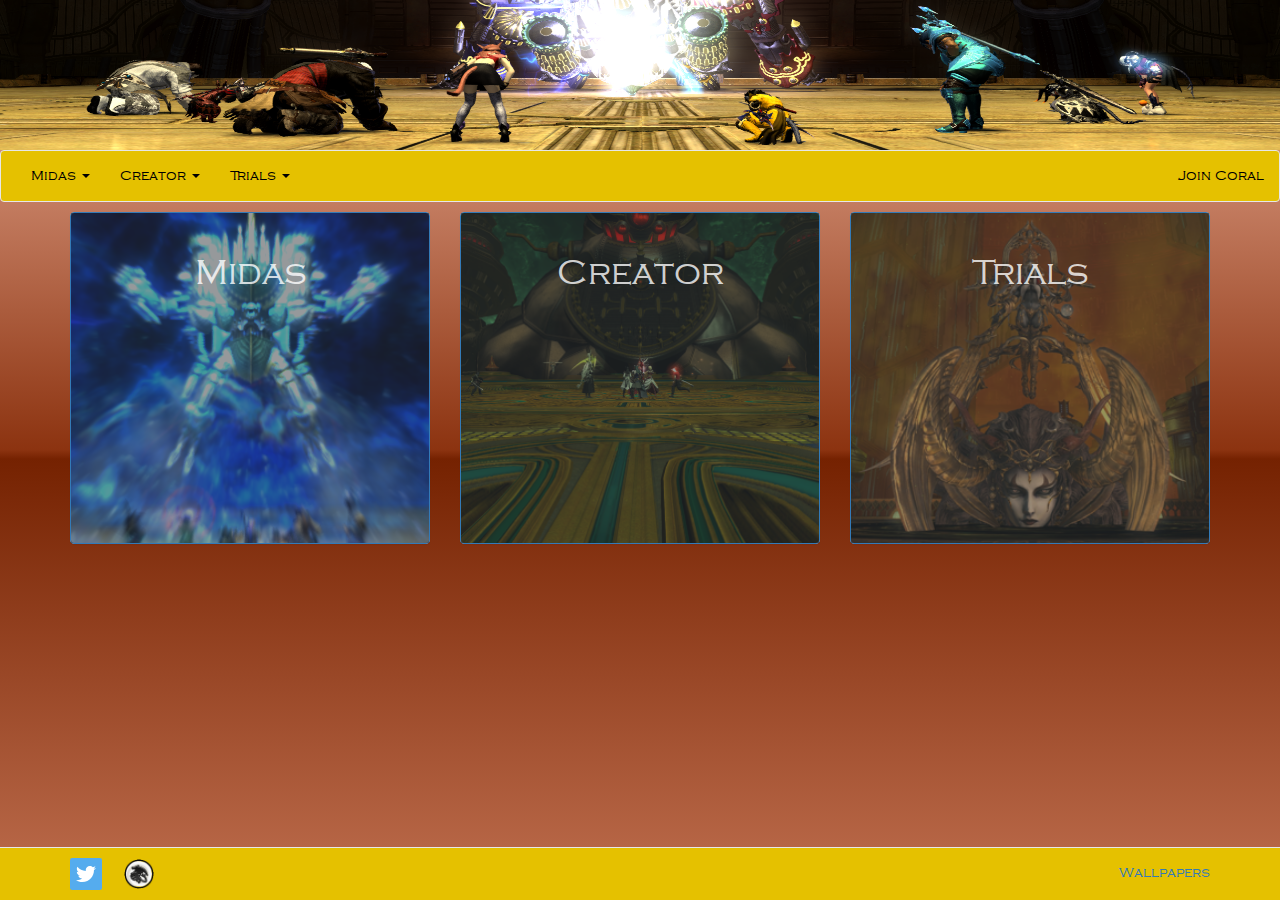
<file: index.html>
<!DOCTYPE html>
<html>
    <head>
        <title>Coral Team 1 Progression Archive</title>
        <meta name="viewport" content="width=device-width, initial-scale=1.0" charset="utf-8">
        <link href="css/bootstrap.min.css" rel="stylesheet" type="text/css"/>
        <link href="css/stylesheet.css" rel="stylesheet" type="text/css"/>
    </head>    
<body>
    <a href="index.html"><div class="banner"></div></a>
    <!--navbar-->
    <div class="navbar navbar-default">
        <button type="button" class="navbar-toggle collapsed" data-toggle="collapse" data-target=".navHeaderCollapse">
            <span class="icon-bar"></span>
            <span class="icon-bar"></span>
            <span class="icon-bar"></span>
        </button>
        <div class="collapse navbar-collapse navHeaderCollapse">
            <ul id="nav" class="nav navbar-nav navbar-left">
                <li class="dropdown">
                    <a data-target="#" class="dropdown-toggle" data-toggle="dropdown">Midas <b class="caret"></b></a>
                    <ul class="dropdown-menu">
                        <li><a href="midas.html">Burden of the Son</a></li>
                    </ul>
                </li>
                <li class="dropdown">
                    <a data-target="#" class="dropdown-toggle" data-toggle="dropdown">Creator <b class="caret"></b></a>
                    <ul class="dropdown-menu">
                        <li><a href="creator.html">Eyes of the Creator</a></li>
                        <li><a href="creator2.html">Breath of the Creator</a></li>
                        <li><a href="creator3.html">Heart of the Creator</a></li>
                        <li><a href="creator4.html">Soul of the Creator</a></li>
                    </ul>
                </li>
                <li class="dropdown">
                    <a data-target="#" class="dropdown-toggle" data-toggle="dropdown">Trials <b class="caret"></b></a>
                    <ul class="dropdown-menu">
                        <li><a href="trial.html">Sophia</a></li>
                    </ul>
                </li>
            </ul>
            <ul id="nav" class="nav navbar-nav navbar-right">
                <li><a href="http://coralffxiv.enjin.com/recruitment" target="_blank">Join Coral</a></li>
            </ul>
        </div>
    </div>
    <!--navbar end-->
    <div class="content-body">
    <!--content body-->    
        <div class="container">
            <div class="row">
                <div class="col-md-4">
                    <div class="panel panel-primary panel-midas">
                        <div class="panel-body panel-transparent">
                            <a href="midas.html"><div class="tile glow-midas">
                                <h1>Midas</h1>
                            </div></a>
                        </div>
                    </div>
                </div>            
                <div class="col-md-4">
                    <div class="panel panel-primary panel-creator">
                        <div class="panel-body panel-transparent">
                            <a href="creator.html"><div class="tile glow-creator">
                                <h1>Creator</h1>
                            </div></a>
                        </div>
                    </div>
                </div>
                <div class="col-md-4">
                    
                    <div class="panel panel-primary panel-trial">
                         <div class="panel-body panel-transparent">
                             <a href="trial.html"><div class="tile glow-trial">
                                 <h1>Trials</h1>
                             </div></a>
                         </div>
                    </div>
                </div>
            </div>
        </div>
    <!--content body end-->
    </div>
    <!--footer start-->
    <nav class="navbar navbar-default navbar-fixed-bottom">
        <div class="container">
            <div class="navbar-text navbar-left" style="margin:-10px 0;padding:20px 0;width:100%">
                <div style="float:left;"><a target="_blank" href="http://www.twitter.com/jackboulton_"><img src="assets/twitter.svg"/></a> &emsp; <a target="_blank" href="http://coralffxiv.enjin.com/recruitment"><img style="width:30px;height:30px;" src="assets/fcLogo.png"/></a></div>
                <div class="footer-right"><a href="wallpaper.html">Wallpapers</a></div>
            </div>
        </div>
    </nav>
<script src="https://ajax.googleapis.com/ajax/libs/jquery/1.11.3/jquery.min.js"></script>
<script src="js/bootstrap.js"></script>
    <!--footer end-->
</body>
</html>
</file>
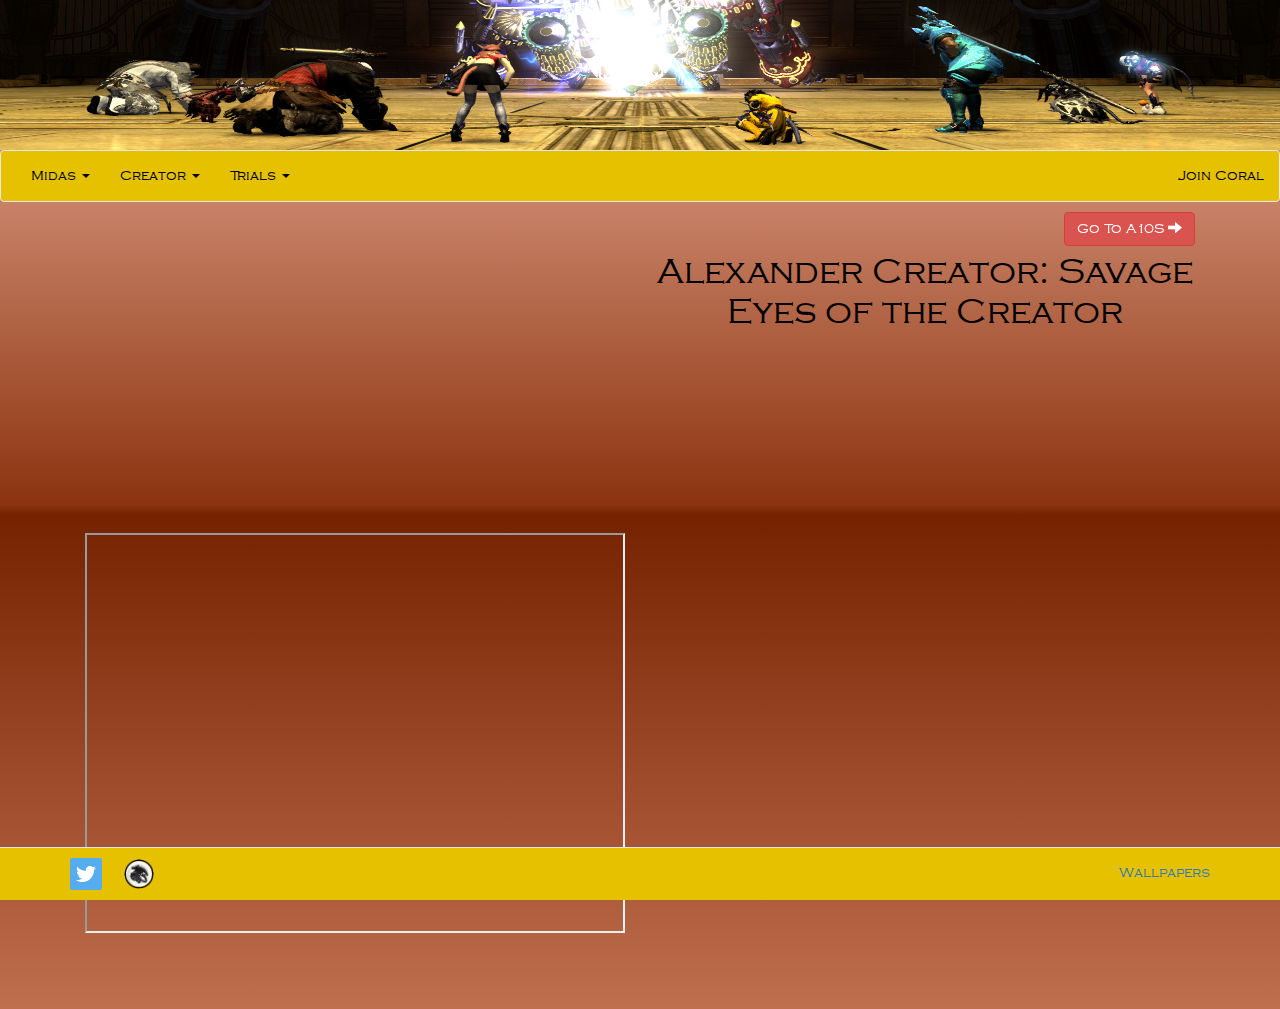
<file: creator.html>
<!DOCTYPE html>
<html>
    <head>
        <title>Coral Team 1 Progression Archive</title>
        <meta name="viewport" content="width=device-width, initial-scale=1.0" charset="utf-8">
        <link href="css/bootstrap.min.css" rel="stylesheet" type="text/css"/>
        <link href="css/stylesheet.css" rel="stylesheet" type="text/css"/>
    </head>    
<body>
    <a href="index.html"><div class="banner"></div></a>
    <!--navbar-->
    <div class="navbar navbar-default">
        <button type="button" class="navbar-toggle collapsed" data-toggle="collapse" data-target=".navHeaderCollapse">
            <span class="icon-bar"></span>
            <span class="icon-bar"></span>
            <span class="icon-bar"></span>
        </button>
        <div class="collapse navbar-collapse navHeaderCollapse">
            <ul id="nav" class="nav navbar-nav navbar-left">
                <li class="dropdown">
                    <a data-target="#" class="dropdown-toggle" data-toggle="dropdown">Midas <b class="caret"></b></a>
                    <ul class="dropdown-menu">
                        <li><a href="midas.html">Burden of the Son</a></li>
                    </ul>
                </li>
                <li class="dropdown">
                    <a data-target="#" class="dropdown-toggle" data-toggle="dropdown">Creator <b class="caret"></b></a>
                    <ul class="dropdown-menu">
                        <li><a href="creator.html">Eyes of the Creator</a></li>
                        <li><a href="creator2.html">Breath of the Creator</a></li>
                        <li><a href="creator3.html">Heart of the Creator</a></li>
                        <li><a href="creator4.html">Soul of the Creator</a></li>
                    </ul>
                </li>
                <li class="dropdown">
                    <a data-target="#" class="dropdown-toggle" data-toggle="dropdown">Trials <b class="caret"></b></a>
                    <ul class="dropdown-menu">
                        <li><a href="trial.html">Sophia</a></li>
                    </ul>
                </li>
            </ul>
            <ul id="nav" class="nav navbar-nav navbar-right">
                <li><a href="http://coralffxiv.enjin.com/recruitment" target="_blank">Join Coral</a></li>
            </ul>
        </div>
    </div>
    <!--navbar end-->
    <div class="content-body">
    <!--content body-->    
        <div class="container">
            <div class="col-md-6">
                <div class="video">
                    <iframe width="100%" height="315" src="https://www.youtube.com/embed/7tZzpkk8kj0" frameborder="0" allowfullscreen></iframe>
                </div>
                <div>
                    <iframe src="https://www.fflogs.com/reports/2mrhnHaMtLTK1fyW#fight=3&type=damage-done" width="100%" height="400px"></iframe>
                </div>
            </div>
            <div class="col-md-6">
                <a href="creator2.html"><button type="button" class="btn btn-danger hvr-back-pulse" style="float:right;">Go To A10S <span class="glyphicon glyphicon-arrow-right"></span></button></a><br/>
                <h1 style="text-align:center">Alexander Creator: Savage Eyes of the Creator</h1>
            </div>
        </div>
    <!--content body end-->
    </div>
    <!--footer start-->
    <nav class="navbar navbar-default navbar-fixed-bottom">
        <div class="container">
            <div class="navbar-text navbar-left" style="margin:-10px 0;padding:20px 0;width:100%">
                <div style="float:left;"><a target="_blank" href="http://www.twitter.com/jackboulton_"><img src="assets/twitter.svg"/></a> &emsp; <a target="_blank" href="http://coralffxiv.enjin.com/recruitment"><img style="width:30px;height:30px;" src="assets/fcLogo.png"/></a></div>
                <div class="footer-right"><a href="wallpaper.html">Wallpapers</a></div>
            </div>
        </div>
    </nav>
<script src="https://ajax.googleapis.com/ajax/libs/jquery/1.11.3/jquery.min.js"></script>
<script src="js/bootstrap.js"></script>
    <!--footer end-->
</body>
</html>
</file>
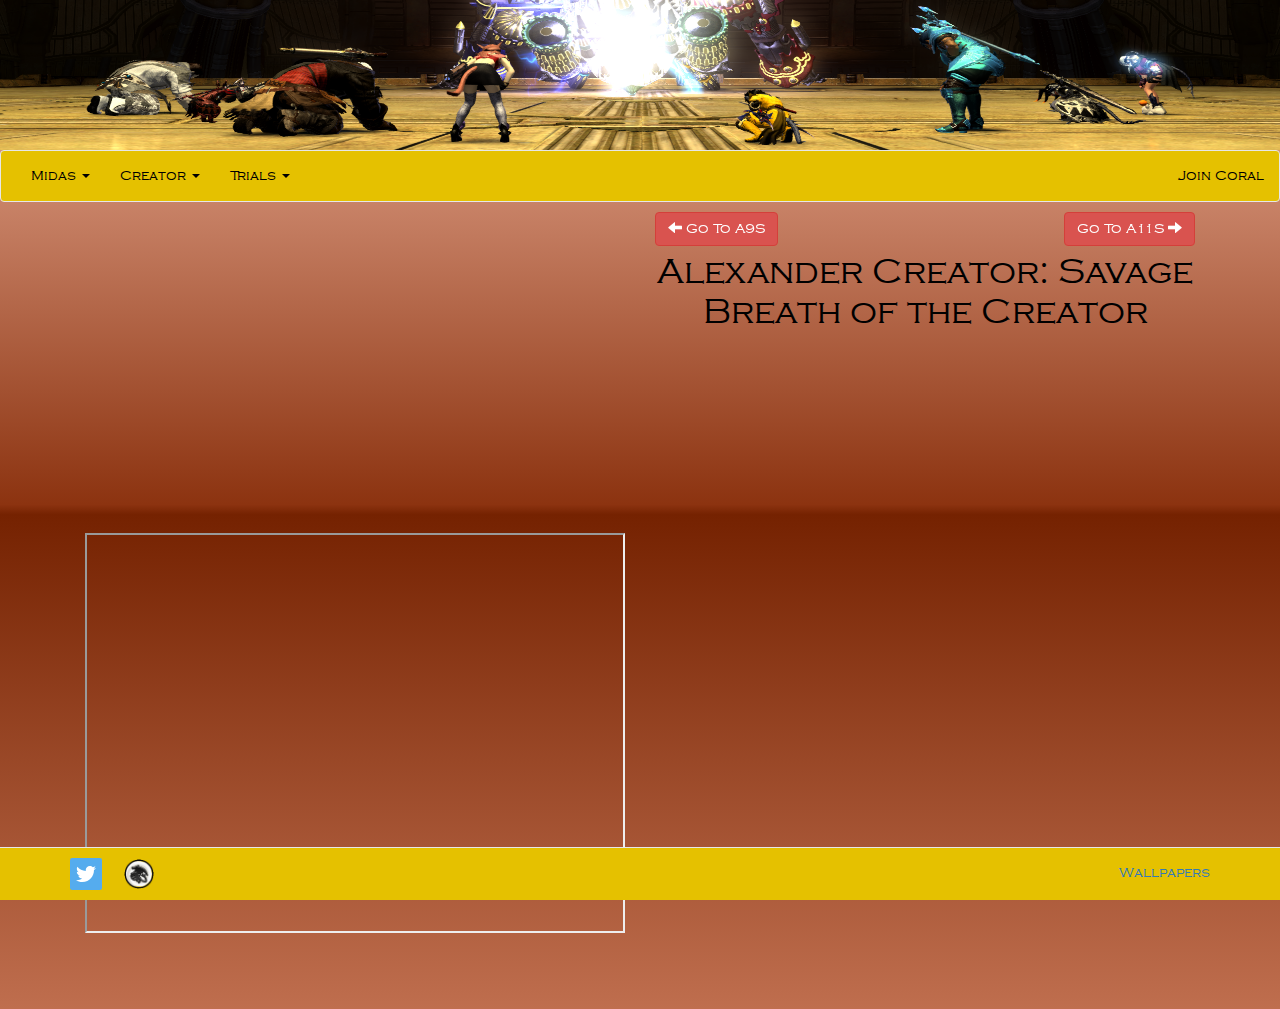
<file: creator2.html>
<!DOCTYPE html>
<html>
    <head>
        <title>Coral Team 1 Progression Archive</title>
        <meta name="viewport" content="width=device-width, initial-scale=1.0" charset="utf-8">
        <link href="css/bootstrap.min.css" rel="stylesheet" type="text/css"/>
        <link href="css/stylesheet.css" rel="stylesheet" type="text/css"/>
    </head>    
<body>
    <a href="index.html"><div class="banner"></div></a>
    <!--navbar-->
    <div class="navbar navbar-default">
        <button type="button" class="navbar-toggle collapsed" data-toggle="collapse" data-target=".navHeaderCollapse">
            <span class="icon-bar"></span>
            <span class="icon-bar"></span>
            <span class="icon-bar"></span>
        </button>
        <div class="collapse navbar-collapse navHeaderCollapse">
            <ul id="nav" class="nav navbar-nav navbar-left">
                <li class="dropdown">
                    <a data-target="#" class="dropdown-toggle" data-toggle="dropdown">Midas <b class="caret"></b></a>
                    <ul class="dropdown-menu">
                        <li><a href="midas.html">Burden of the Son</a></li>
                    </ul>
                </li>
                <li class="dropdown">
                    <a data-target="#" class="dropdown-toggle" data-toggle="dropdown">Creator <b class="caret"></b></a>
                    <ul class="dropdown-menu">
                        <li><a href="creator.html">Eyes of the Creator</a></li>
                        <li><a href="creator2.html">Breath of the Creator</a></li>
                        <li><a href="creator3.html">Heart of the Creator</a></li>
                        <li><a href="creator4.html">Soul of the Creator</a></li>
                    </ul>
                </li>
                <li class="dropdown">
                    <a data-target="#" class="dropdown-toggle" data-toggle="dropdown">Trials <b class="caret"></b></a>
                    <ul class="dropdown-menu">
                        <li><a href="trial.html">Sophia</a></li>
                    </ul>
                </li>
            </ul>
            <ul id="nav" class="nav navbar-nav navbar-right">
                <li><a href="http://coralffxiv.enjin.com/recruitment" target="_blank">Join Coral</a></li>
            </ul>
        </div>
    </div>
    <!--navbar end-->
    <div class="content-body">
    <!--content body-->    
        <div class="container">
            <div class="col-md-6">
                <div class="video">
                    <iframe width="100%" height="315" src="https://www.youtube.com/embed/FBS9fDAER2U" frameborder="0" allowfullscreen></iframe>
                </div>
                <div>
                    <iframe src="https://www.fflogs.com/reports/hyWfTDFLxwk4MC9c#fight=18&type=damage-done" width="100%" height="400px"></iframe>
                </div>
            </div>
            <div class="col-md-6">
                <a href="creator.html"><button type="button" class="btn btn-danger hvr-back-pulse" style="float:left;"><span class="glyphicon glyphicon-arrow-left"></span> Go To A9S</button></a>
                <a href="creator3.html"><button type="button" class="btn btn-danger hvr-back-pulse" style="float:right;">Go To A11S <span class="glyphicon glyphicon-arrow-right"></span></button></a><br/>
                <h1 style="text-align:center">Alexander Creator: Savage Breath of the Creator</h1>
            </div>
        </div>
    <!--content body end-->
    </div>
    <!--footer start-->
    <nav class="navbar navbar-default navbar-fixed-bottom">
        <div class="container">
            <div class="navbar-text navbar-left" style="margin:-10px 0;padding:20px 0;width:100%">
                <div style="float:left;"><a target="_blank" href="http://www.twitter.com/jackboulton_"><img src="assets/twitter.svg"/></a> &emsp; <a target="_blank" href="http://coralffxiv.enjin.com/recruitment"><img style="width:30px;height:30px;" src="assets/fcLogo.png"/></a></div>
                <div class="footer-right"><a href="wallpaper.html">Wallpapers</a></div>
            </div>
        </div>
    </nav>
<script src="https://ajax.googleapis.com/ajax/libs/jquery/1.11.3/jquery.min.js"></script>
<script src="js/bootstrap.js"></script>
    <!--footer end-->
</body>
</html>
</file>
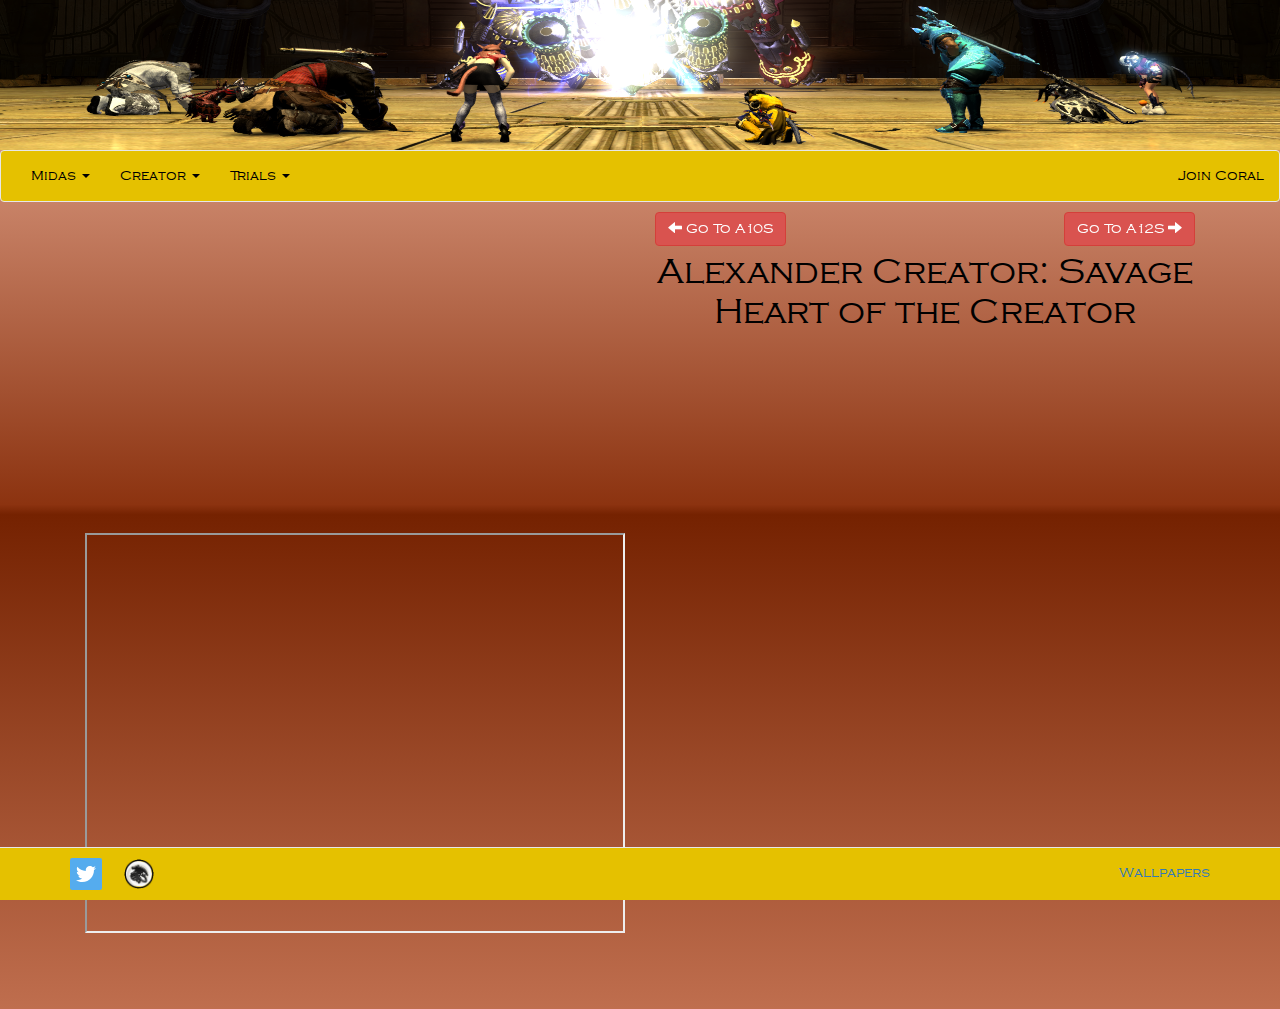
<file: creator3.html>
<!DOCTYPE html>
<html>
    <head>
        <title>Coral Team 1 Progression Archive</title>
        <meta name="viewport" content="width=device-width, initial-scale=1.0" charset="utf-8">
        <link href="css/bootstrap.min.css" rel="stylesheet" type="text/css"/>
        <link href="css/stylesheet.css" rel="stylesheet" type="text/css"/>
    </head>    
<body>
    <a href="index.html"><div class="banner"></div></a>
    <!--navbar-->
    <div class="navbar navbar-default">
        <button type="button" class="navbar-toggle collapsed" data-toggle="collapse" data-target=".navHeaderCollapse">
            <span class="icon-bar"></span>
            <span class="icon-bar"></span>
            <span class="icon-bar"></span>
        </button>
        <div class="collapse navbar-collapse navHeaderCollapse">
            <ul id="nav" class="nav navbar-nav navbar-left">
                <li class="dropdown">
                    <a data-target="#" class="dropdown-toggle" data-toggle="dropdown">Midas <b class="caret"></b></a>
                    <ul class="dropdown-menu">
                        <li><a href="midas.html">Burden of the Son</a></li>
                    </ul>
                </li>
                <li class="dropdown">
                    <a data-target="#" class="dropdown-toggle" data-toggle="dropdown">Creator <b class="caret"></b></a>
                    <ul class="dropdown-menu">
                        <li><a href="creator.html">Eyes of the Creator</a></li>
                        <li><a href="creator2.html">Breath of the Creator</a></li>
                        <li><a href="creator3.html">Heart of the Creator</a></li>
                        <li><a href="creator4.html">Soul of the Creator</a></li>
                    </ul>
                </li>
                <li class="dropdown">
                    <a data-target="#" class="dropdown-toggle" data-toggle="dropdown">Trials <b class="caret"></b></a>
                    <ul class="dropdown-menu">
                        <li><a href="trial.html">Sophia</a></li>
                    </ul>
                </li>
            </ul>
            <ul id="nav" class="nav navbar-nav navbar-right">
                <li><a href="http://coralffxiv.enjin.com/recruitment" target="_blank">Join Coral</a></li>
            </ul>
        </div>
    </div>
    <!--navbar end-->
    <div class="content-body">
    <!--content body-->    
        <div class="container">
            <div class="col-md-6">
                <div class="video">
                    <iframe width="100%" height="315" src="https://www.youtube.com/embed/pVwWj62YrGA" frameborder="0" allowfullscreen></iframe>
                </div>
                <div>
                    <iframe src="https://www.fflogs.com/reports/ZLCGzwFvqaH7K1xN#fight=1&type=damage-done" width="100%" height="400px"></iframe>
                </div>
            </div>
            <div class="col-md-6">
                <a href="creator2.html"><button type="button" class="btn btn-danger hvr-back-pulse" style="float:left;"><span class="glyphicon glyphicon-arrow-left"></span> Go To A10S</button></a>
                <a href="creator4.html"><button type="button" class="btn btn-danger hvr-back-pulse" style="float:right;">Go To A12S <span class="glyphicon glyphicon-arrow-right"></span></button></a><br/>
                <h1 style="text-align:center">Alexander Creator: Savage Heart of the Creator</h1>
            </div>
        </div>
    <!--content body end-->
    </div>
    <!--footer start-->
    <nav class="navbar navbar-default navbar-fixed-bottom">
        <div class="container">
            <div class="navbar-text navbar-left" style="margin:-10px 0;padding:20px 0;width:100%">
                <div style="float:left;"><a target="_blank" href="http://www.twitter.com/jackboulton_"><img src="assets/twitter.svg"/></a> &emsp; <a target="_blank" href="http://coralffxiv.enjin.com/recruitment"><img style="width:30px;height:30px;" src="assets/fcLogo.png"/></a></div>
                <div class="footer-right"><a href="wallpaper.html">Wallpapers</a></div>
            </div>
        </div>
    </nav>
<script src="https://ajax.googleapis.com/ajax/libs/jquery/1.11.3/jquery.min.js"></script>
<script src="js/bootstrap.js"></script>
    <!--footer end-->
</body>
</html>
</file>
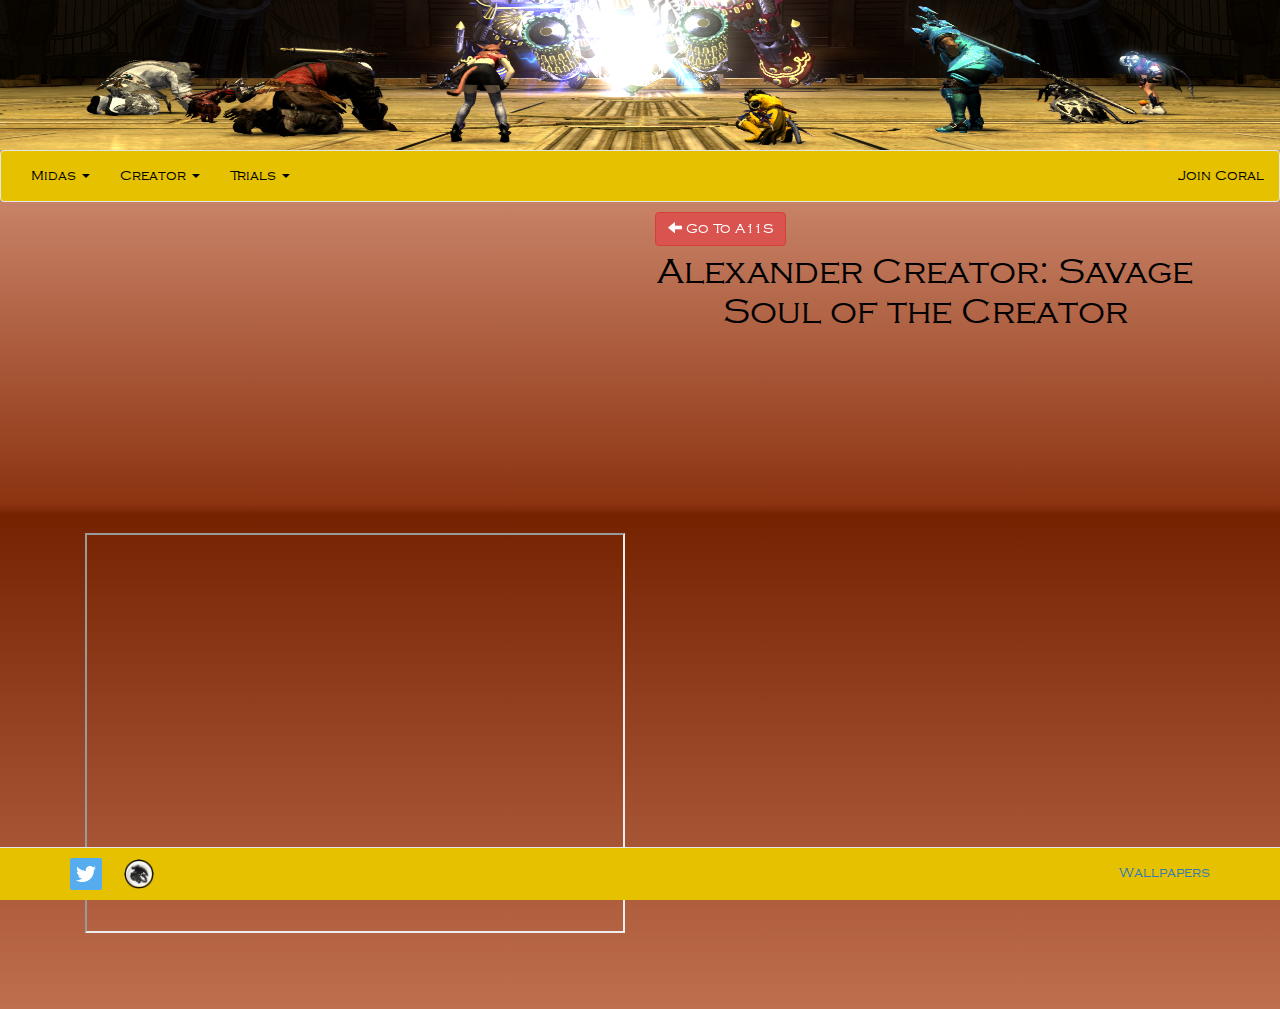
<file: creator4.html>
<!DOCTYPE html>
<html>
    <head>
        <title>Coral Team 1 Progression Archive</title>
        <meta name="viewport" content="width=device-width, initial-scale=1.0" charset="utf-8">
        <link href="css/bootstrap.min.css" rel="stylesheet" type="text/css"/>
        <link href="css/stylesheet.css" rel="stylesheet" type="text/css"/>
    </head>    
<body>
    <a href="index.html"><div class="banner"></div></a>
    <!--navbar-->
    <div class="navbar navbar-default">
        <button type="button" class="navbar-toggle collapsed" data-toggle="collapse" data-target=".navHeaderCollapse">
            <span class="icon-bar"></span>
            <span class="icon-bar"></span>
            <span class="icon-bar"></span>
        </button>
        <div class="collapse navbar-collapse navHeaderCollapse">
            <ul id="nav" class="nav navbar-nav navbar-left">
                <li class="dropdown">
                    <a data-target="#" class="dropdown-toggle" data-toggle="dropdown">Midas <b class="caret"></b></a>
                    <ul class="dropdown-menu">
                        <li><a href="midas.html">Burden of the Son</a></li>
                    </ul>
                </li>
                <li class="dropdown">
                    <a data-target="#" class="dropdown-toggle" data-toggle="dropdown">Creator <b class="caret"></b></a>
                    <ul class="dropdown-menu">
                        <li><a href="creator.html">Eyes of the Creator</a></li>
                        <li><a href="creator2.html">Breath of the Creator</a></li>
                        <li><a href="creator3.html">Heart of the Creator</a></li>
                        <li><a href="creator4.html">Soul of the Creator</a></li>
                    </ul>
                </li>
                <li class="dropdown">
                    <a data-target="#" class="dropdown-toggle" data-toggle="dropdown">Trials <b class="caret"></b></a>
                    <ul class="dropdown-menu">
                        <li><a href="trial.html">Sophia</a></li>
                    </ul>
                </li>
            </ul>
            <ul id="nav" class="nav navbar-nav navbar-right">
                <li><a href="http://coralffxiv.enjin.com/recruitment" target="_blank">Join Coral</a></li>
            </ul>
        </div>
    </div>
    <!--navbar end-->
    <div class="content-body">
    <!--content body-->    
        <div class="container">
            <div class="col-md-6">
                <div class="video">
                    <iframe width="100%" height="315" src="https://www.youtube.com/embed/8QKA6zvAiOs" frameborder="0" allowfullscreen></iframe>
                </div>
                <div>
                    <iframe src="https://www.fflogs.com/reports/M7fpzKVjrBYg3JRT#fight=5&type=damage-done" width="100%" height="400px"></iframe>
                </div>
            </div>
            <div class="col-md-6">
                <a href="creator3.html"><button type="button" class="btn btn-danger hvr-back-pulse" style="float:left;"><span class="glyphicon glyphicon-arrow-left"></span> Go To A11S</button></a><br/>
                <h1 style="text-align:center">Alexander Creator: Savage Soul of the Creator</h1>
            </div>
        </div>
    <!--content body end-->
    </div>
    <!--footer start-->
    <nav class="navbar navbar-default navbar-fixed-bottom">
        <div class="container">
            <div class="navbar-text navbar-left" style="margin:-10px 0;padding:20px 0;width:100%">
                <div style="float:left;"><a target="_blank" href="http://www.twitter.com/jackboulton_"><img src="assets/twitter.svg"/></a> &emsp; <a target="_blank" href="http://coralffxiv.enjin.com/recruitment"><img style="width:30px;height:30px;" src="assets/fcLogo.png"/></a></div>
                <div class="footer-right"><a href="wallpaper.html">Wallpapers</a></div>
            </div>
        </div>
    </nav>
<script src="https://ajax.googleapis.com/ajax/libs/jquery/1.11.3/jquery.min.js"></script>
<script src="js/bootstrap.js"></script>
    <!--footer end-->
</body>
</html>
</file>
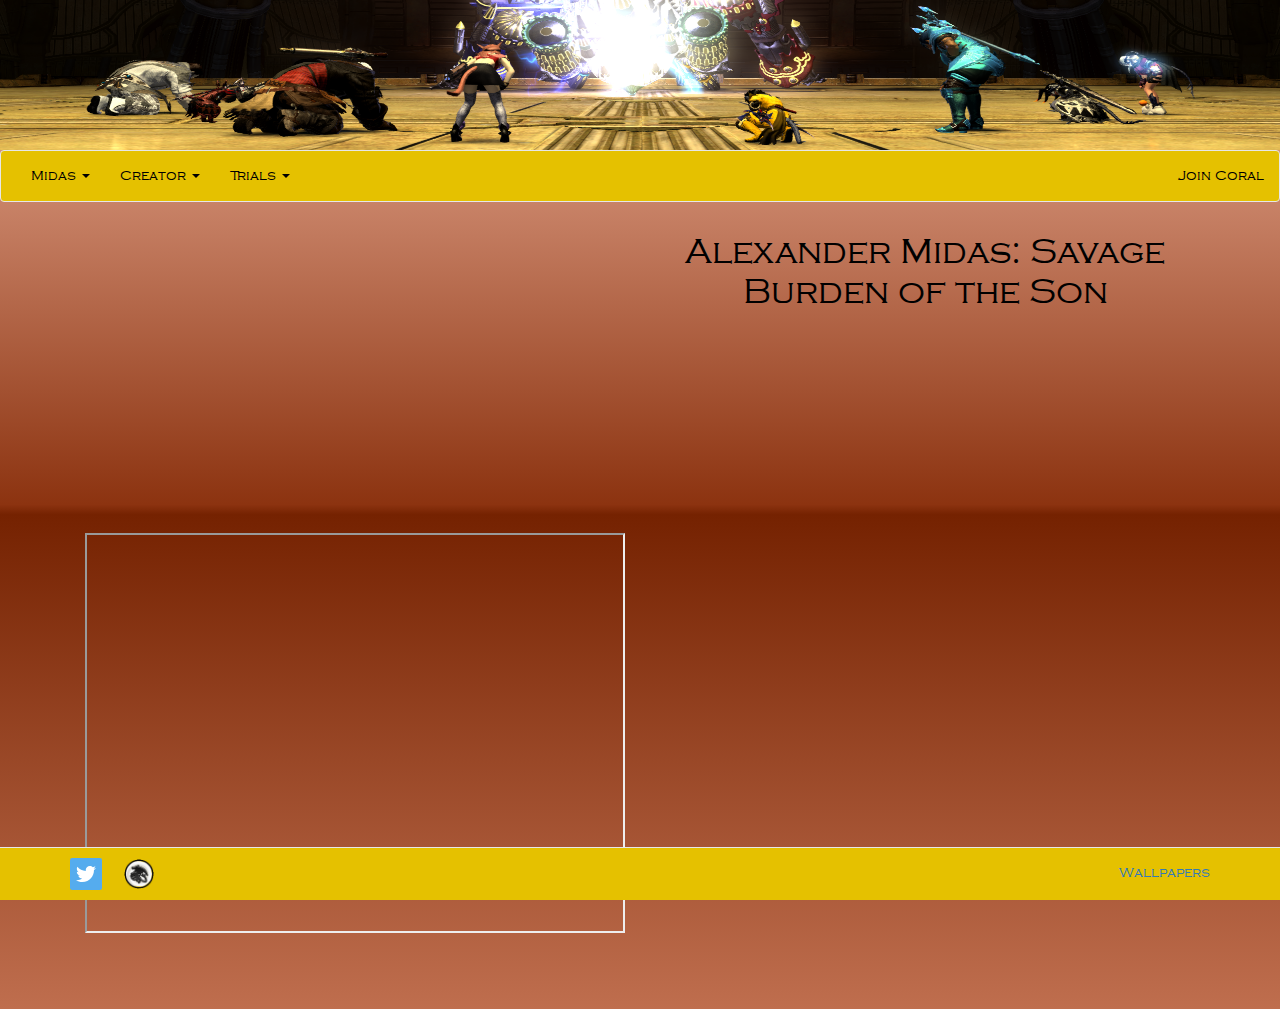
<file: midas.html>
<!DOCTYPE html>
<html>
    <head>
        <title>Coral Team 1 Progression Archive</title>
        <meta name="viewport" content="width=device-width, initial-scale=1.0" charset="utf-8">
        <link href="css/bootstrap.min.css" rel="stylesheet" type="text/css"/>
        <link href="css/stylesheet.css" rel="stylesheet" type="text/css"/>
    </head>    
<body>
    <a href="index.html"><div class="banner"></div></a>
    <!--navbar-->
    <div class="navbar navbar-default">
        <button type="button" class="navbar-toggle collapsed" data-toggle="collapse" data-target=".navHeaderCollapse">
            <span class="icon-bar"></span>
            <span class="icon-bar"></span>
            <span class="icon-bar"></span>
        </button>
        <div class="collapse navbar-collapse navHeaderCollapse">
            <ul id="nav" class="nav navbar-nav navbar-left">
                <li class="dropdown">
                    <a data-target="#" class="dropdown-toggle" data-toggle="dropdown">Midas <b class="caret"></b></a>
                    <ul class="dropdown-menu">
                        <li><a href="midas.html">Burden of the Son</a></li>
                    </ul>
                </li>
                <li class="dropdown">
                    <a data-target="#" class="dropdown-toggle" data-toggle="dropdown">Creator <b class="caret"></b></a>
                    <ul class="dropdown-menu">
                        <li><a href="creator.html">Eyes of the Creator</a></li>
                        <li><a href="creator2.html">Breath of the Creator</a></li>
                        <li><a href="creator3.html">Heart of the Creator</a></li>
                        <li><a href="creator4.html">Soul of the Creator</a></li>
                    </ul>
                </li>
                <li class="dropdown">
                    <a data-target="#" class="dropdown-toggle" data-toggle="dropdown">Trials <b class="caret"></b></a>
                    <ul class="dropdown-menu">
                        <li><a href="trial.html">Sophia</a></li>
                    </ul>
                </li>
            </ul>
            <ul id="nav" class="nav navbar-nav navbar-right">
                <li><a href="http://coralffxiv.enjin.com/recruitment" target="_blank">Join Coral</a></li>
            </ul>
        </div>
    </div>
    <!--navbar end-->
    <div class="content-body">
    <!--content body-->    
        <div class="container">
            <div class="col-md-6">
                <div class="video">
                    <iframe width="100%" height="315" src="https://www.youtube.com/embed/AJmtyEZZaZg" frameborder="0" allowfullscreen></iframe>
                </div>
                <div>
                    <iframe width="100%" height="400px" src="https://www.fflogs.com/reports/HtkZcpD6JrbGW21V#fight=6&type=damage-done"></iframe>
                </div>
            </div>
            <div class="col-md-6">
                <h1 style="text-align:center">Alexander Midas: Savage Burden of the Son</h1>
            </div>
        </div>
    <!--content body end-->
    </div>
    <!--footer start-->
    <nav class="navbar navbar-default navbar-fixed-bottom">
        <div class="container">
            <div class="navbar-text navbar-left" style="margin:-10px 0;padding:20px 0;width:100%">
                <div style="float:left;"><a target="_blank" href="http://www.twitter.com/jackboulton_"><img src="assets/twitter.svg"/></a> &emsp; <a target="_blank" href="http://coralffxiv.enjin.com/recruitment"><img style="width:30px;height:30px;" src="assets/fcLogo.png"/></a></div>
                <div class="footer-right"><a href="wallpaper.html">Wallpapers</a></div>
            </div>
        </div>
    </nav>
<script src="https://ajax.googleapis.com/ajax/libs/jquery/1.11.3/jquery.min.js"></script>
<script src="js/bootstrap.js"></script>
    <!--footer end-->
</body>
</html>
</file>
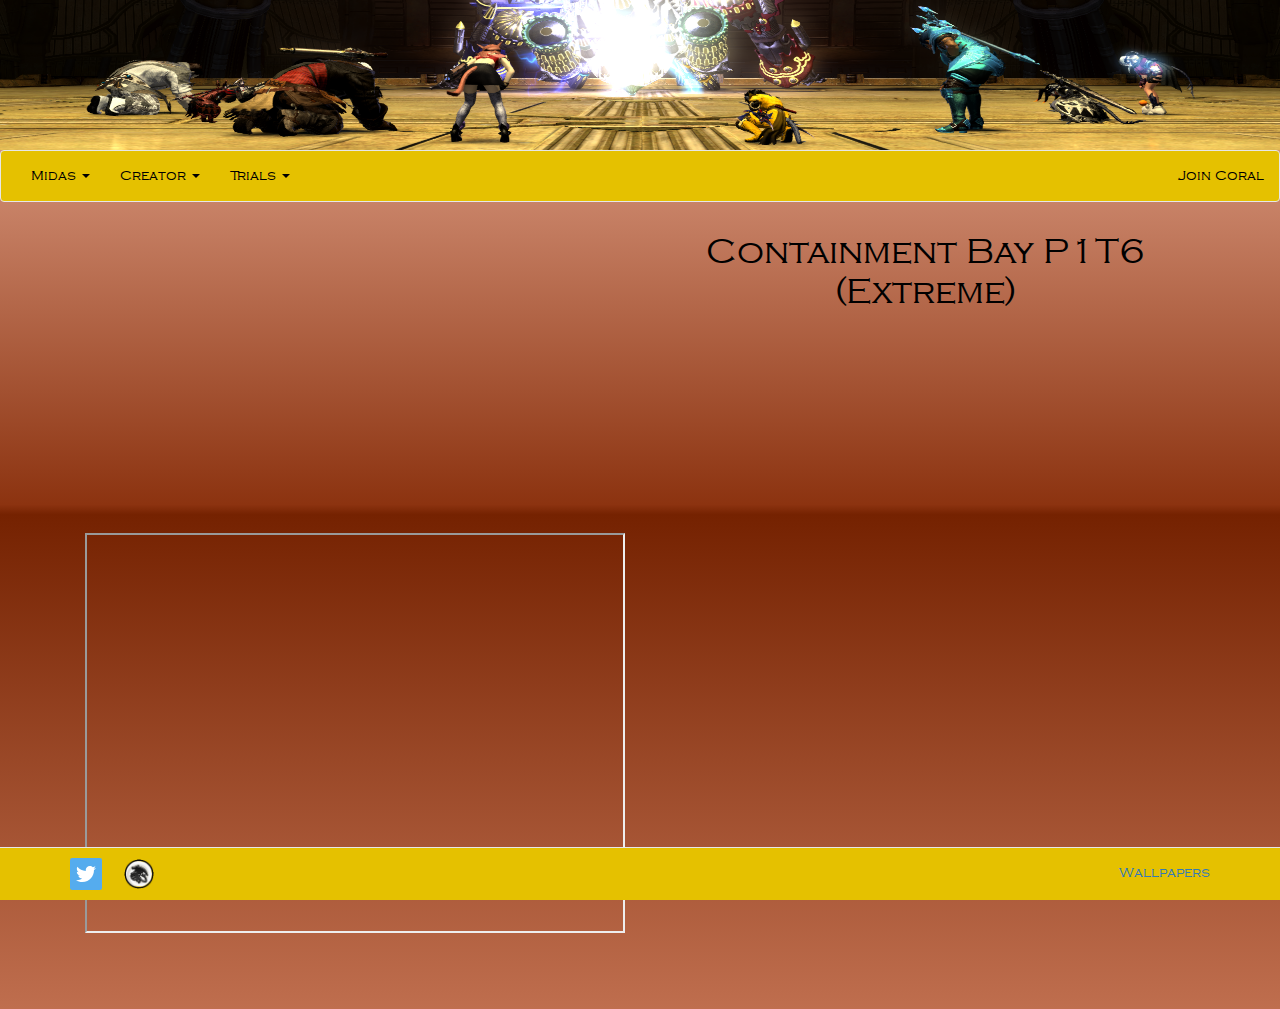
<file: trial.html>
<!DOCTYPE html>
<html>
    <head>
        <title>Coral Team 1 Progression Archive</title>
        <meta name="viewport" content="width=device-width, initial-scale=1.0" charset="utf-8">
        <link href="css/bootstrap.min.css" rel="stylesheet" type="text/css"/>
        <link href="css/stylesheet.css" rel="stylesheet" type="text/css"/>
    </head>    
<body>
    <a href="index.html"><div class="banner"></div></a>
    <!--navbar-->
    <div class="navbar navbar-default">
        <button type="button" class="navbar-toggle collapsed" data-toggle="collapse" data-target=".navHeaderCollapse">
            <span class="icon-bar"></span>
            <span class="icon-bar"></span>
            <span class="icon-bar"></span>
        </button>
        <div class="collapse navbar-collapse navHeaderCollapse">
            <ul id="nav" class="nav navbar-nav navbar-left">
                <li class="dropdown">
                    <a data-target="#" class="dropdown-toggle" data-toggle="dropdown">Midas <b class="caret"></b></a>
                    <ul class="dropdown-menu">
                        <li><a href="midas.html">Burden of the Son</a></li>
                    </ul>
                </li>
                <li class="dropdown">
                    <a data-target="#" class="dropdown-toggle" data-toggle="dropdown">Creator <b class="caret"></b></a>
                    <ul class="dropdown-menu">
                        <li><a href="creator.html">Eyes of the Creator</a></li>
                        <li><a href="creator2.html">Breath of the Creator</a></li>
                        <li><a href="creator3.html">Heart of the Creator</a></li>
                        <li><a href="creator4.html">Soul of the Creator</a></li>
                    </ul>
                </li>
                <li class="dropdown">
                    <a data-target="#" class="dropdown-toggle" data-toggle="dropdown">Trials <b class="caret"></b></a>
                    <ul class="dropdown-menu">
                        <li><a href="trial.html">Sophia</a></li>
                    </ul>
                </li>
            </ul>
            <ul id="nav" class="nav navbar-nav navbar-right">
                <li><a href="http://coralffxiv.enjin.com/recruitment" target="_blank">Join Coral</a></li>
            </ul>
        </div>
    </div>
    <!--navbar end-->
    <div class="content-body">
    <!--content body-->    
        <div class="container">
            <div class="col-md-6">
                <div class="video">
                    <iframe width="100%" height="315" src="https://www.youtube.com/embed/vgFOLxQ6OK8" frameborder="0" allowfullscreen></iframe>
                </div>
                <div>
                    <iframe src="https://www.fflogs.com/reports/PVZzQAvTqn2mCkpB#fight=1&type=damage-done" width="100%" height="400px"></iframe>
                </div>
            </div>
            <div class="col-md-6">
                <h1 style="text-align:center">Containment Bay P1T6 (Extreme)</h1>
            </div>
        </div>
    <!--content body end-->
    </div>
    <!--footer start-->
    <nav class="navbar navbar-default navbar-fixed-bottom">
        <div class="container">
            <div class="navbar-text navbar-left" style="margin:-10px 0;padding:20px 0;width:100%">
                <div style="float:left;"><a target="_blank" href="http://www.twitter.com/jackboulton_"><img src="assets/twitter.svg"/></a> &emsp; <a target="_blank" href="http://coralffxiv.enjin.com/recruitment"><img style="width:30px;height:30px;" src="assets/fcLogo.png"/></a></div>
                <div class="footer-right"><a href="wallpaper.html">Wallpapers</a></div>
            </div>
        </div>
    </nav>
<script src="https://ajax.googleapis.com/ajax/libs/jquery/1.11.3/jquery.min.js"></script>
<script src="js/bootstrap.js"></script>
    <!--footer end-->
</body>
</html>
</file>
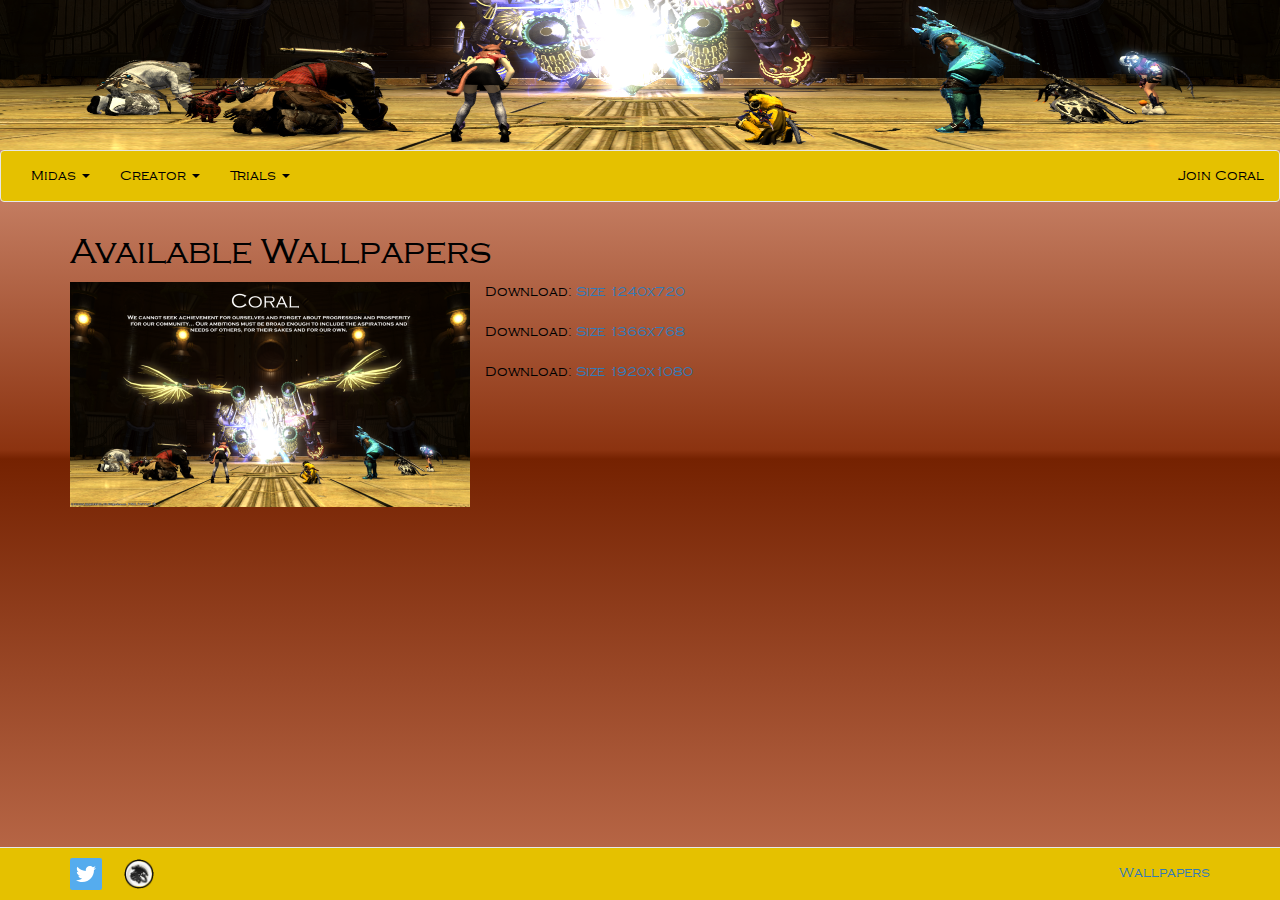
<file: wallpaper.html>
<!DOCTYPE html>
<html>
    <head>
        <title>Coral Team 1 Progression Archive</title>
        <meta name="viewport" content="width=device-width, initial-scale=1.0" charset="utf-8">
        <link href="css/bootstrap.min.css" rel="stylesheet" type="text/css"/>
        <link href="css/stylesheet.css" rel="stylesheet" type="text/css"/>
    </head>    
<body>
    <a href="index.html"><div class="banner"></div></a>
    <!--navbar-->
    <div class="navbar navbar-default">
        <button type="button" class="navbar-toggle collapsed" data-toggle="collapse" data-target=".navHeaderCollapse">
            <span class="icon-bar"></span>
            <span class="icon-bar"></span>
            <span class="icon-bar"></span>
        </button>
        <div class="collapse navbar-collapse navHeaderCollapse">
            <ul id="nav" class="nav navbar-nav navbar-left">
                <li class="dropdown">
                    <a data-target="#" class="dropdown-toggle" data-toggle="dropdown">Midas <b class="caret"></b></a>
                    <ul class="dropdown-menu">
                        <li><a href="midas.html">Burden of the Son</a></li>
                    </ul>
                </li>
                <li class="dropdown">
                    <a data-target="#" class="dropdown-toggle" data-toggle="dropdown">Creator <b class="caret"></b></a>
                    <ul class="dropdown-menu">
                        <li><a href="creator.html">Eyes of the Creator</a></li>
                        <li><a href="creator2.html">Breath of the Creator</a></li>
                        <li><a href="creator3.html">Heart of the Creator</a></li>
                        <li><a href="creator4.html">Soul of the Creator</a></li>
                    </ul>
                </li>
                <li class="dropdown">
                    <a data-target="#" class="dropdown-toggle" data-toggle="dropdown">Trials <b class="caret"></b></a>
                    <ul class="dropdown-menu">
                        <li><a href="trial.html">Sophia</a></li>
                    </ul>
                </li>
            </ul>
            <ul id="nav" class="nav navbar-nav navbar-right">
                <li><a href="http://coralffxiv.enjin.com/recruitment" target="_blank">Join Coral</a></li>
            </ul>
        </div>
    </div>
    <!--navbar end-->
    <div class="content-body">
    <!--content body-->
        <div class="container">    
            <h1>Available Wallpapers</h1>
            <img style="float:left;padding-right:15px" src="assets/wallpaperThumbnail.png"/>
            <p style="float:right margin:15pxl;text-decoration:none;">
                Download: <a style="text-decoration:none" href="assets/download720.png" download>Size 1240x720</a><br/><br/>
                Download: <a style="text-decoration:none" href="assets/download768.png" download>Size 1366x768</a><br/><br/>
                Download: <a style="text-decoration:none" href="assets/download.png" download>Size 1920x1080</a></br><br/>
            </p>
        </div>
    <!--content body end-->
    </div>
    <!--footer start-->
    <nav class="navbar navbar-default navbar-fixed-bottom">
        <div class="container">
            <div class="navbar-text navbar-left" style="margin:-10px 0;padding:20px 0;width:100%">
                <div style="float:left;"><a target="_blank" href="http://www.twitter.com/jackboulton_"><img src="assets/twitter.svg"/></a> &emsp; <a target="_blank" href="http://coralffxiv.enjin.com/recruitment"><img style="width:30px;height:30px;" src="assets/fcLogo.png"/></a></div>
                <div class="footer-right"><a href="wallpaper.html">Wallpapers</a></div>
            </div>
        </div>
    </nav>
<script src="https://ajax.googleapis.com/ajax/libs/jquery/1.11.3/jquery.min.js"></script>
<script src="js/bootstrap.js"></script>
    <!--footer end-->
</body>
</html>
</file>
<file: css/stylesheet.css>
@font-face {
    font-family: "Copperplate Gothic Light";
    src: url(../fonts/cgl.ttf);
}

body { 
    padding-bottom: 70px;
    background: #f0b7a1; /* Old browsers */
background: -moz-linear-gradient(top, #f0b7a1 0%, #8c3310 50%, #752201 51%, #bf6e4e 100%); /* FF3.6-15 */
background: -webkit-linear-gradient(top, #f0b7a1 0%,#8c3310 50%,#752201 51%,#bf6e4e 100%); /* Chrome10-25,Safari5.1-6 */
background: linear-gradient(to bottom, #f0b7a1 0%,#8c3310 50%,#752201 51%,#bf6e4e 100%); /* W3C, IE10+, FF16+, Chrome26+, Opera12+, Safari7+ */
filter: progid:DXImageTransform.Microsoft.gradient( startColorstr='#f0b7a1', endColorstr='#bf6e4e',GradientType=0 ); /* IE6-9 */
    font-family: "Copperplate Gothic Light";
    color: black;
    min-height: 100vh;
}
.nav.navbar-nav.navbar-right li a {
    color: black;
}
.nav.navbar-nav.navbar-left li a {
    color: black;
}
.navbar-text.navbar-right{
    color: black;
}
.text-color{
    color: #fff !important;
}
.banner {
    background-image:url(../assets/banner.png);
    min-height: 150px;
    max-width: 100%;
    min-width: 480px;
    background-repeat: no-repeat;
    background-size: 100% 150px;
    position:;
    left: 0px;
}
.navbar {
    margin: 0px;
    color: white !important;
}
.navbar-default {
    background: #e5c100;
}
.content-body {
    padding-top: 10px;
    min-width: 100%;
    min-height: 100%;
    height: auto;
}
.panel {
    background-color:none;
}
.navbar-toggle {
    background-color: antiquewhite;
}
.panel-transparent{
    background: rgba(46, 51, 56, 0.5)!important;
}
.panel-midas{
    background-image:url(../assets/justiceTile.png);
    max-height: 100%;
    max-width: 100%;
    background-position:top, -50px, center;
}
.panel-creator{
    background-image:url(../assets/alexTile.png);
    max-height: 100%;
    max-width: 100%;
    background-position:top, -50px, center;
    background-size:100%;
}
.panel-trial{
    background-image:url(../assets/trial.png);
    max-height: 100%;
    max-width: 100%;
    background-position:center;
    background-size: auto 100%;
}
.panel-body{
    color: white;
}
.tile{
    height: 300px;
    text-align: center;
    text-decoration: none;
    color: rgba(255,255,255,0.8);
    padding: 5px 25px;
    border-radius: 4px;
    transition: all 0.4s ease-in-out;
}
.glow-midas:hover{
    color: rgba(255,255,255,1);
    box-shadow: 0 0 15px 30px rgba(125, 253, 254,1);
}
.glow-creator:hover{
    color: rgba(255,255,255,1);
    box-shadow: 0 0 15px 30px rgba(205,201,201,1);
}
.glow-trial:hover{
    color: rgba(255,255,255,1);
    box-shadow: 0 0 15px 30px rgba(175, 157, 0,1);
}
.video{
    position: center;
    width: 100%;
    height: 100%;
}
/* Back Pulse */
@-webkit-keyframes hvr-back-pulse {
  50% {
    background-color: rgba(229, 193, 0, 0.75);
  }
}
@keyframes hvr-back-pulse {
  50% {
    background-color: rgba(229, 193, 0, 0.75);
  }
}
.hvr-back-pulse {
  display: inline-block;
  vertical-align: middle;
  -webkit-transform: perspective(1px) translateZ(0);
  transform: perspective(1px) translateZ(0);
  box-shadow: 0 0 1px transparent;
  overflow: hidden;
  -webkit-transition-duration: 0.5s;
  transition-duration: 0.5s;
  -webkit-transition-property: color, background-color;
  transition-property: color, background-color;
}
.hvr-back-pulse:hover, .hvr-back-pulse:focus, .hvr-back-pulse:active {
  -webkit-animation-name: hvr-back-pulse;
  animation-name: hvr-back-pulse;
  -webkit-animation-duration: 1s;
  animation-duration: 1s;
  -webkit-animation-delay: 0.5s;
  animation-delay: 0.5s;
  -webkit-animation-timing-function: linear;
  animation-timing-function: linear;
  -webkit-animation-iteration-count: infinite;
  animation-iteration-count: infinite;
  background-color: #e5c100;
  background-color: #e5c100;
  color: white;
}
.footer-right{
    float:right;
    padding-top:5px;
    text-decoration:none
}
</file>
